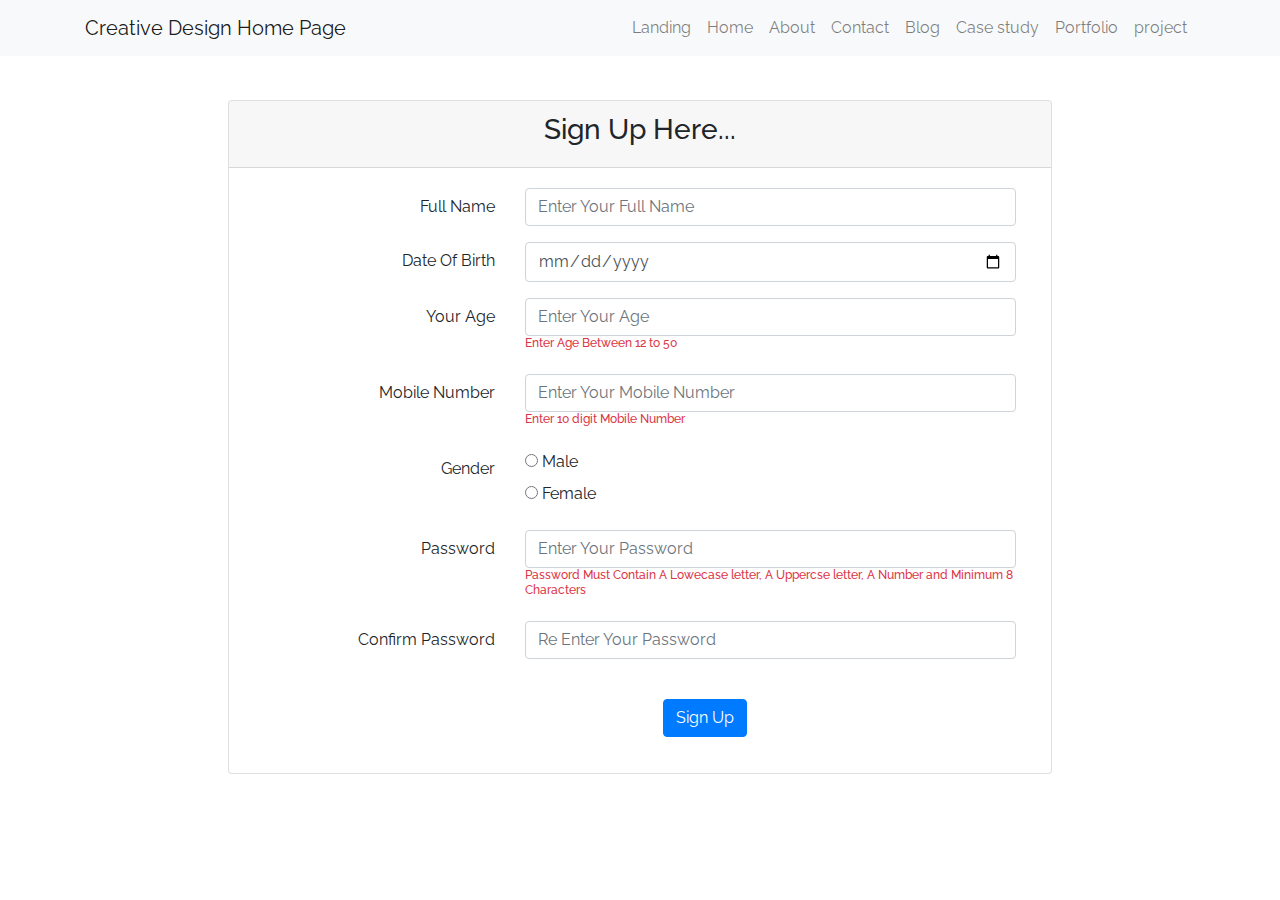
<file: signup.html>
<!-- Bootstrap css-->

    <link rel="stylesheet" href="https://maxcdn.bootstrapcdn.com/bootstrap/4.0.0/css/bootstrap.min.css">
    <script src="https://code.jquery.com/jquery-3.2.1.slim.min.js" integrity="sha384-KJ3o2DKtIkvYIK3UENzmM7KCkRr/rE9/Qpg6aAZGJwFDMVNA/GpGFF93hXpG5KkN" crossorigin="anonymous"></script>
    <script src="https://cdnjs.cloudflare.com/ajax/libs/popper.js/1.12.9/umd/popper.min.js" integrity="sha384-ApNbgh9B+Y1QKtv3Rn7W3mgPxhU9K/ScQsAP7hUibX39j7fakFPskvXusvfa0b4Q" crossorigin="anonymous"></script>
    <script src="https://maxcdn.bootstrapcdn.com/bootstrap/4.0.0/js/bootstrap.min.js" integrity="sha384-JZR6Spejh4U02d8jOt6vLEHfe/JQGiRRSQQxSfFWpi1MquVdAyjUar5+76PVCmYl" crossorigin="anonymous"></script>
    <link rel="stylesheet" href="style.css">

    <!--END Stylesheet -->
<link rel="stylesheet" type="text/css" href="signup_css.css">






<!-- Navigation -->



<!doctype html>
<html lang="en">
<head>
    <!-- Required meta tags -->
    <meta charset="utf-8">
    <meta name="viewport" content="width=device-width, initial-scale=1, shrink-to-fit=no">

    <!-- Fonts -->
    <link rel="dns-prefetch" href="https://fonts.gstatic.com">
    <link href="https://fonts.googleapis.com/css?family=Raleway:300,400,600" rel="stylesheet" type="text/css">



    

    <!-- Bootstrap CSS -->
    <link rel="stylesheet" href="https://stackpath.bootstrapcdn.com/bootstrap/4.1.3/css/bootstrap.min.css">
<nav class="navbar navbar-expand-lg navbar-light bg-light shadow fixed-top">
  <div class="container">
    <a class="navbar-brand" href="#">Creative Design Home Page</a>
    <button class="navbar-toggler" type="button" data-toggle="collapse" data-target="#navbarResponsive" aria-controls="navbarResponsive" aria-expanded="false" aria-label="Toggle navigation">
          <span class="navbar-toggler-icon"></span>
        </button>
    <div class="collapse navbar-collapse" id="navbarResponsive">
      <ul class="navbar-nav ml-auto">

        <li class="nav-item ">
          <a class="nav-link" href="#">Landing
                
              </a>
        </li>

        <li class="nav-item ">
          <a class="nav-link" href="index.html">Home
                
              </a>
        </li>
        <li class="nav-item">
          <a class="nav-link" href="#">About</a>
        </li>
        <li class="nav-item">
          <a class="nav-link" href="#">Contact</a>
        </li>
        <li class="nav-item">
          <a class="nav-link" href="#">Blog</a>
        </li>
         </li>
        <li class="nav-item">
          <a class="nav-link" href="#">Case study</a>
        </li>

         </li>
        <li class="nav-item">
          <a class="nav-link" href="#">Portfolio</a>
        </li>

        <li class="nav-item">
          <a class="nav-link" href="#">project</a>
        </li>

        
      </ul>
    </div>
  </div>
</nav>

   
</head>
<body>

<script type="text/javascript">
    function validateform(){


var psw=document.getElementById("password").value;
var cpsw=document.getElementById("cpassword").value;

 if(psw != cpsw) { 

    alert("Password does not match");                 

    }   
    document.getElementById("msg").innerHTML = txt; 
}

function result(){

    var name=document.getElementById("fullname").value;

    document.write("hello World");
    document.write(name + "<br>");

    document.getElementById("divv").innerHTML=name;
}

</script>







<main class="my-form">
    <div class="cotainer">
        <div class="row justify-content-center">
            <div class="col-md-8">
                    <div class="card" >
                        <div class="card-header text-center"><h3>Sign Up Here...</h3></div>
                        <div class="card-body">
                            <form name="my-form" method="post" action="index.html" >
                                <div class="form-group row">
                                   <label for="fullname" class="col-md-4 col-form-label text-md-right">Full Name</label>
                                    <div class="col-md-8">
                                        <input type="text" id="fullname" placeholder="Enter Your Full Name" class="form-control" name="full-name" required>
                                    </div>
                                </div>

                                <div class="form-group row">
                                    <label for="dob" class="col-md-4 col-form-label text-md-right">Date Of Birth</label>
                                    <div class="col-md-8">
                                        <input type="date" id="dob" class="form-control" name="dob" placeholder="Enter Your DOB" required>
                                    </div>
                                </div>

                                <div class="form-group row">

                                     <label for="age" class="col-md-4 col-form-label text-md-right">Your Age</label>

                                    <div class="col-md-8">

                                        <input type="number" id="age" placeholder="Enter Your Age" class="form-control" name="age" min="12" max="50" required><h5 class="h6 text-danger" style="font-size: 12px;"> Enter Age Between 12 to 50</h5>
                                    </div>
                                </div>


                                <div class="form-group row">
                                     <label for="mobile" class="col-md-4 col-form-label text-md-right" >Mobile Number</label>
                                    <div class="col-md-8">
                                        <input type="tele" id="mobile" placeholder="Enter Your Mobile Number" class="form-control" name="mobile" pattern="\d{10}" title="Mobile Number must be 10 digits" required>
                                       <h5 class="h6 text-danger" style="font-size: 12px;"> Enter 10 digit Mobile Number</h5>
                                    </div>
                                </div>

                                


                                <div class="form-group row">
                                     <label for="gender" class="col-md-4 col-form-label text-md-right">Gender</label>
                                    <div class="col-md-8">

                                                     <input type="radio" id="male" name="gender" value="male" required>
                                                    <label for="male">Male</label><br>
                                                    <input type="radio" id="female" name="gender" value="female">
                                                    <label for="female">Female</label><br>
                                            
                                    </div>
                                </div>



                                <div class="form-group row">
                                    <label for="password" class="col-md-4 col-form-label text-md-right">Password</label>
                                    <div class="col-md-8">
                                        <input type="password" id="password" class="form-control" name="password" placeholder="Enter Your Password" pattern="(?=.*\d)(?=.*[a-z])(?=.*[A-Z]).{8,}" title="Must contain at least one number and one uppercase and lowercase letter, and at least 8 or more characters" required>


                                            
                                       <h5 class="h6 text-danger" style="font-size: 12px;">
                                        Password Must Contain
                                        A Lowecase letter,
                                        A Uppercse letter,
                                        A Number and 
                                        Minimum 8 Characters </h5>
                                        </div>
                                </div>

                                <div class="form-group row">
                                    <label for="password" class="col-md-4 col-form-label text-md-right">Confirm Password</label>
                                    <div class="col-md-8">
                                        <input type="password" id="cpassword" class="form-control" name="cpassword" placeholder="Re Enter Your Password" required>

                                    </div>
                                </div>

                              <br>

                                             

                                    <div class="col-md-6 offset-md-4 text-center">
                                        <button type="submit" class="btn btn-primary"  onclick="return validateform(); return result() ">
                                        Sign Up
                                        </button>

                                       
                                    </div>
                                   
                                </div>
                            </form>



                            </style>
                        </div>
                    </div>
            </div>
        </div>
    </div>

</main>




<script src="https://code.jquery.com/jquery-3.3.1.slim.min.js"></script>
<script src="https://cdnjs.cloudflare.com/ajax/libs/popper.js/1.14.3/umd/popper.min.js"></script>
<script src="https://stackpath.bootstrapcdn.com/bootstrap/4.1.3/js/bootstrap.min.js"></script>
</body>
</html>
</file>
<file: style.css>
.masthead {
  height: 100vh;
  min-height: 500px;
 
}
</file>
<file: signup_css.css>
body{
    margin: 0;
    font-size: .9rem;
    font-weight: 400;
    line-height: 1.6;
    color: #212529;
    text-align: left;
    background-color: #f5f8fa;
    font-family: serif;

}
h5{
    font-family: Arial, Helvetica, sans-serif;
}

.navbar-laravel
{
    box-shadow: 0 2px 4px rgba(0,0,0,.04);
}

.navbar-brand , .nav-link, .my-form, .login-form
{
    font-family: Raleway, sans-serif;
}

.my-form
{
    padding-top: 100px;
    padding-bottom: 1.5rem;
}

.my-form .row
{
    margin-left: 0;
    margin-right: 0;
}

.login-form
{
    padding-top: 1.5rem;
    padding-bottom: 1.5rem;
}

.login-form .row
{
    margin-left: 0;
    margin-right: 0;
}
</file>
